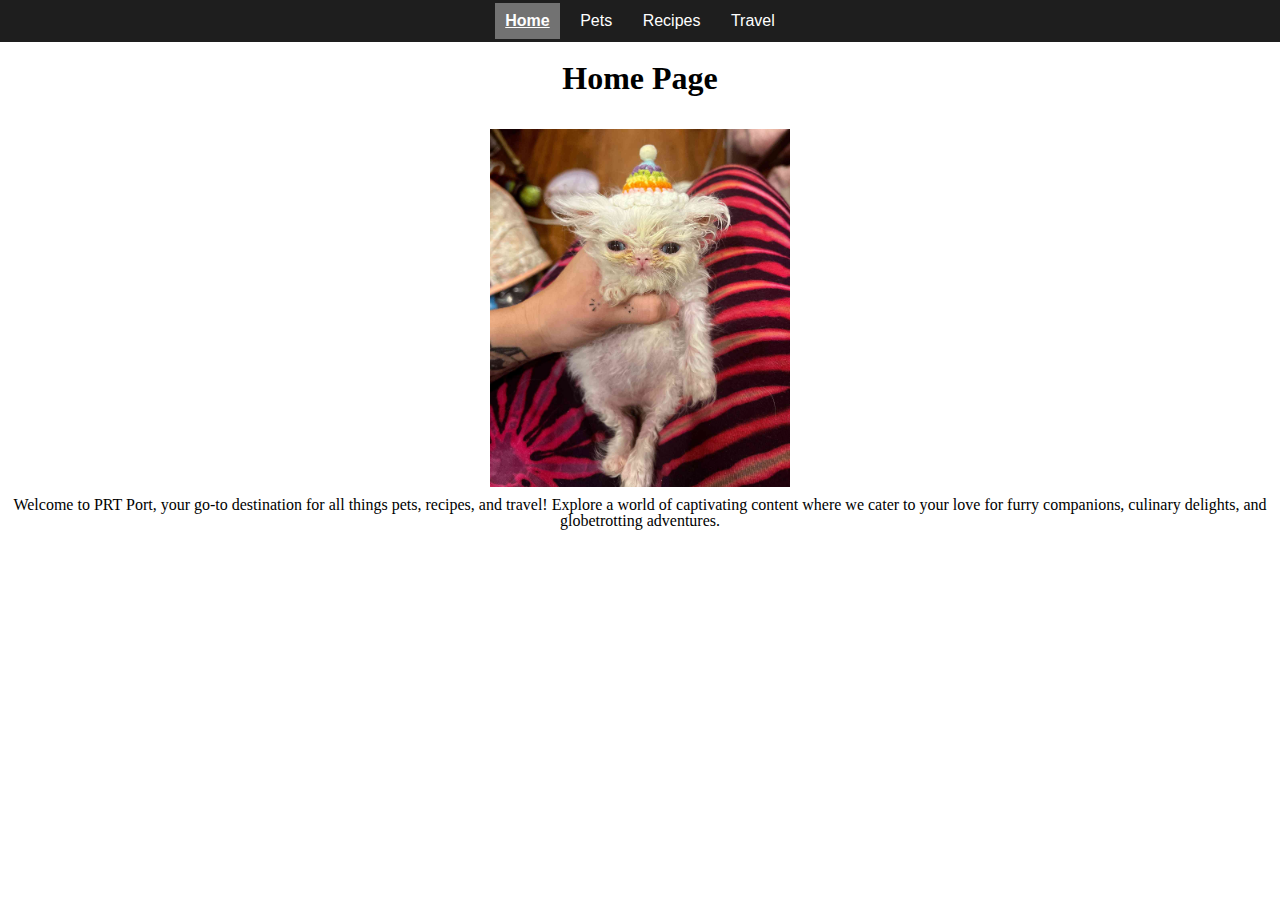
<file: index.html>
<!DOCTYPE html>
<html lang="en">
<head>
    <meta charset="UTF-8">
    <meta name="viewport" content="width=device-width, initial-scale=1.0">
    <link rel="stylesheet" href = "css/reset.css">
    <link rel="stylesheet" href = "css/style.css">
    <title>Home Page</title>
</head>
<body>
    <a href = "#main" class = "hide-skip">Skip to Main Content</a>
    <header>
        <nav>
            <ul>
                <li><a href = "index.html" class = "activePage">Home</a></li>
                <li><a href= "pets.html">Pets</a></li>
                <li><a href = "recipes.html">Recipes</a></li>
                <li><a href = "travel.html">Travel</a></li>
            </ul>
        </nav>
        <h1>Home Page</h1>

    </header>
    <main id = "main">
        <div class = "home">
            <img src = "images/wisp.jpg" width = 300 alt = "wisp the cat" id = "wisp">
            <p>Welcome to PRT Port, your go-to destination for all things pets, recipes, and travel! Explore a world of captivating content where we cater to your love for furry companions, culinary delights, and globetrotting adventures. </p>
        </div>
    </main>
    
</body>
</html>
</file>
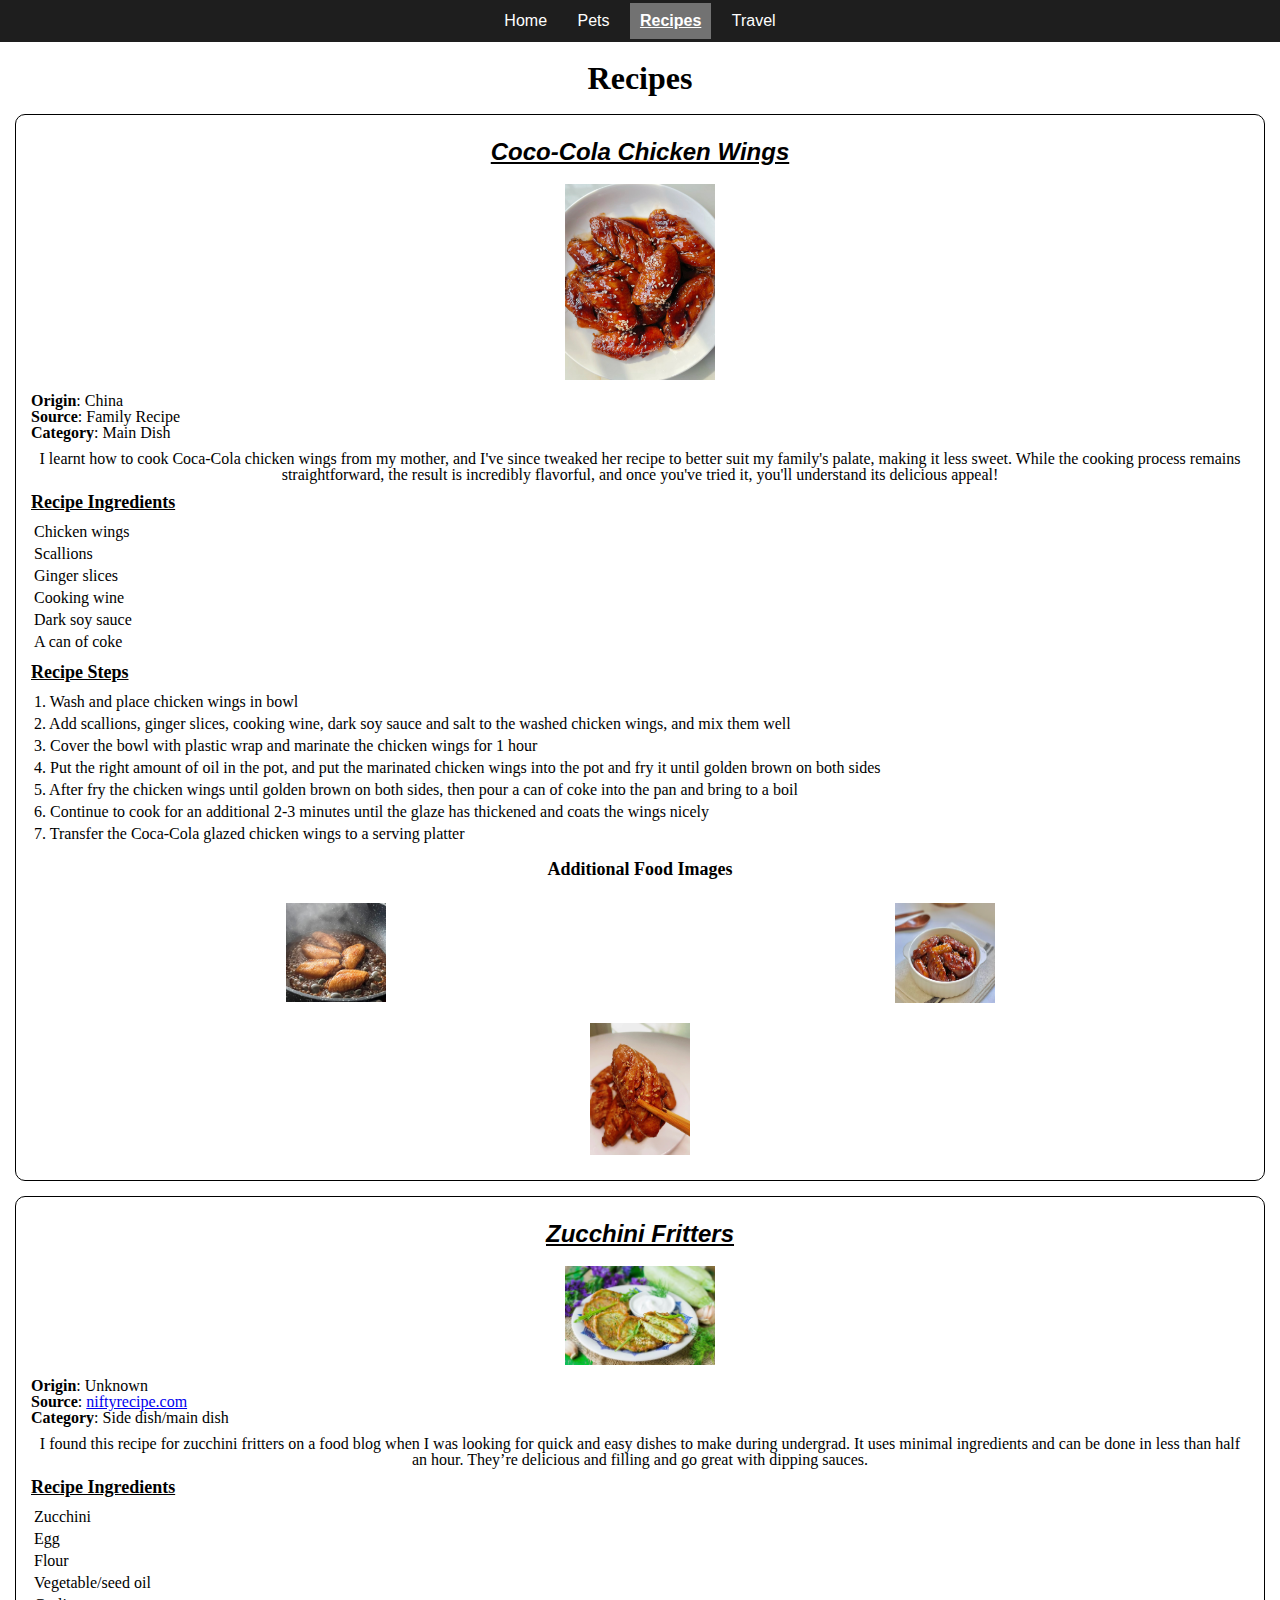
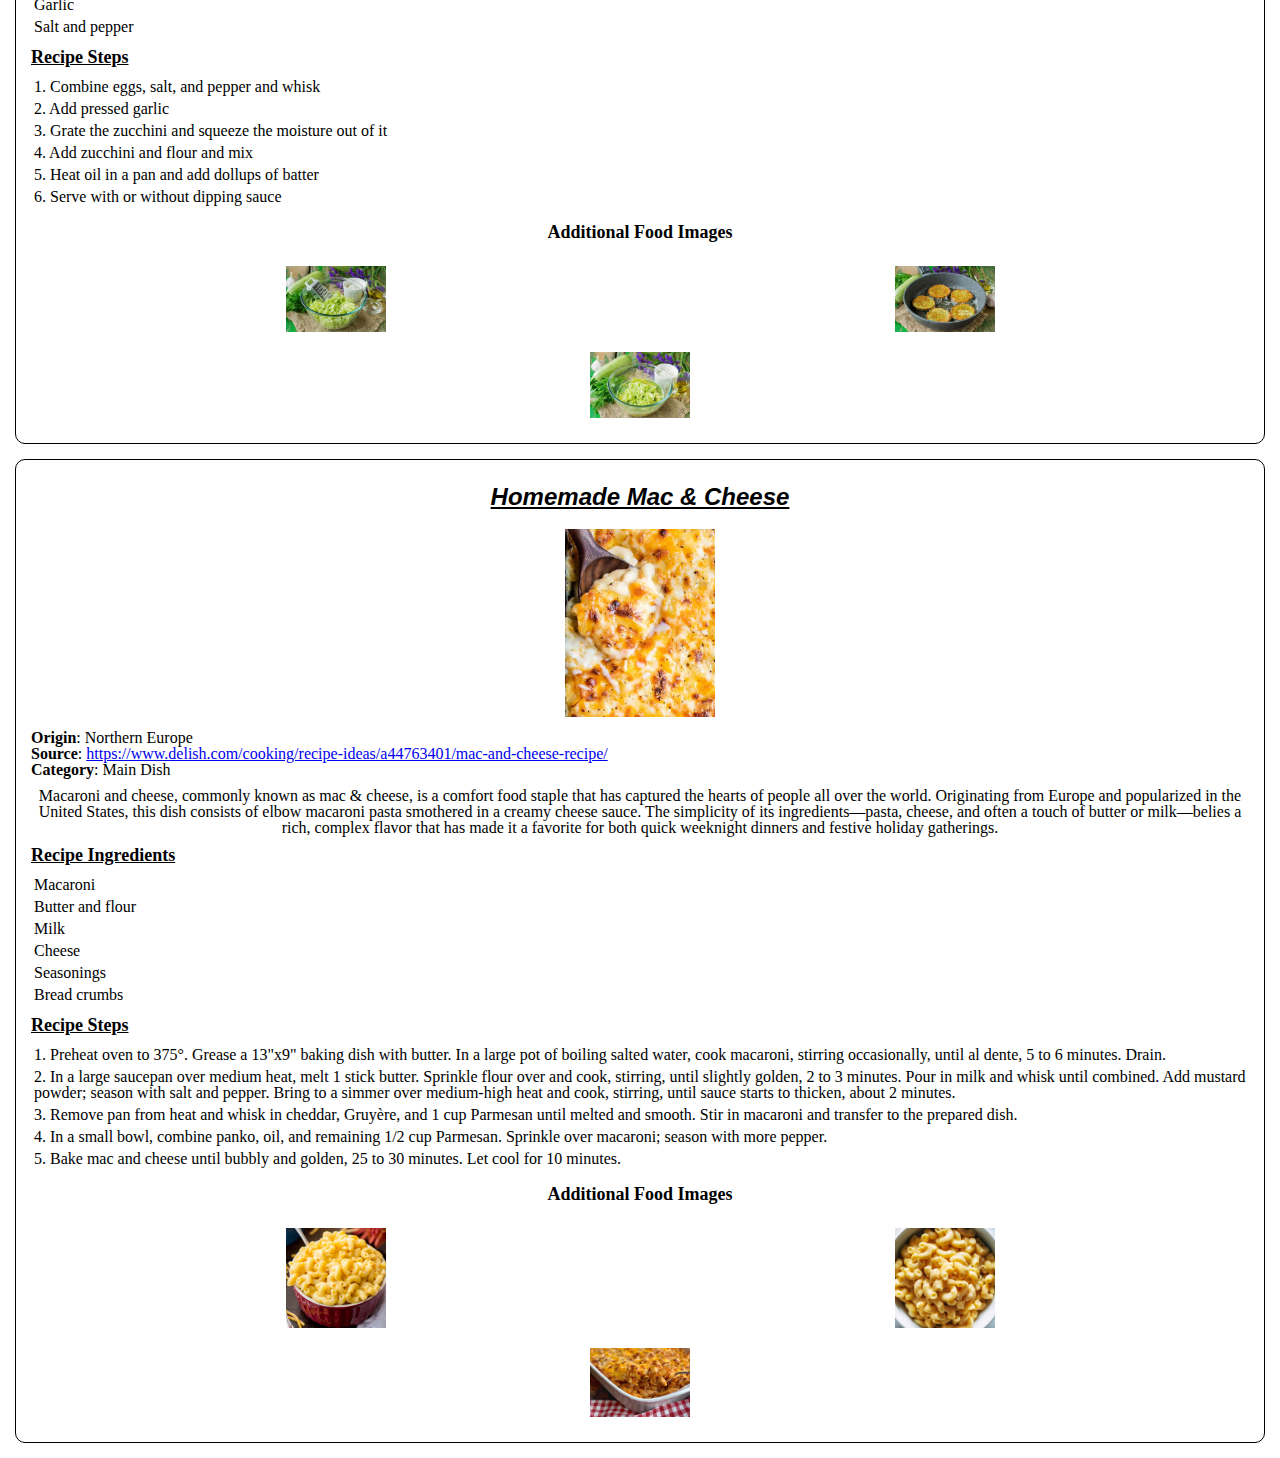
<file: recipes.html>
<!DOCTYPE html>
<html lang="en">
<head>
    <meta charset="UTF-8">
    <meta name="viewport" content="width=device-width, initial-scale=1.0">
    <link rel="stylesheet" href = "css/reset.css">
    <link rel="stylesheet" href = "css/style.css">
    <title>Recipes</title>
</head>
<body>
    <a href = "#main" class = "hide-skip">Skip to Main Content</a>
    <nav>
        <ul>
            <li><a href = "index.html">Home</a></li>
            <li><a href="pets.html">Pets</a></li>
            <li><a href = "recipes.html" class = "activePage">Recipes</a></li>
            <li><a href = "travel.html">Travel</a></li>
        </ul>
    </nav>
    <main id = "main">
        <h1>Recipes</h1>
        <div>
            <div class = "container" id = "wings-id">
                <h2>Coco-Cola Chicken Wings</h2>
                <div class = "recipe-intro">
                    <img src = "images/coca_cola_chicken_wings.jpg" width = 150 alt = "plate of saucy chicken wings">
                </div>
                <div class = "recipe-info">
                    <p><strong>Origin</strong>: China</p>
                    <p><strong>Source</strong>: Family Recipe</p>
                    <p><strong>Category</strong>: Main Dish</p>
                </div>
                <div class = "recipe-intro">
                    <p id = "wings-p">I learnt how to cook Coca-Cola chicken wings from my mother, and I've since tweaked her recipe to better suit my family's palate, making it less sweet. While the cooking process remains straightforward, the result is incredibly flavorful, and once you've tried it, you'll understand its delicious appeal!</p>
                </div>

                <div class = "recipe-head">
                <h3>Recipe Ingredients</h3>
                <ul>
                    <li>Chicken wings</li>
                    <li>Scallions</li>
                    <li>Ginger slices</li>
                    <li>Cooking wine</li>
                    <li>Dark soy sauce</li>
                    <li>A can of coke</li>
                </ul>

                <h3>Recipe Steps</h3>
                <ul>
                    <li>1. Wash and place chicken wings in bowl</li>
                    <li>2. Add scallions, ginger slices, cooking wine, dark soy sauce and salt to the washed chicken wings, and mix them well</li>
                    <li>3. Cover the bowl with plastic wrap and marinate the chicken wings for 1 hour</li>
                    <li>4. Put the right amount of oil in the pot, and put the marinated chicken wings into the pot and fry it until golden brown on both sides </li>
                    <li>5. After fry the chicken wings until golden brown on both sides, then pour a can of coke into the pan and bring to a boil</li>
                    <li>6. Continue to cook for an additional 2-3 minutes until the glaze has thickened and coats the wings nicely</li>
                    <li>7. Transfer the Coca-Cola glazed chicken wings to a serving platter</li>
                </ul>
            </div>

                <h3>Additional Food Images</h3>
                <div class = "recipe-img">
                    <img src = "images/boils_in_coke.jpg" width = 100 alt = "Chicken wings boiled in coke">
                    <img src = "images/chicken_wings_chopsticks.jpg" width = 100 alt = "A chicken wing picked up by chopsticks" id = "bottom-img">
                    <img src = "images/chicken-wings_and_rice_cake.jpg" width = 100 height = 100 alt = "Coca-cola chicken wings served with rice cake">
                </div>
            </div>
        </div>
        <div>
            <div class = "container">
                <h2>Zucchini Fritters</h2>
                <div class = "recipe-intro">
                    <img src = "images/Zucchini_fritters_1.jpeg" width = 150 alt = "plate of zucchini fritters">
                </div>
                <div class = "recipe-info">
                    <p><strong>Origin</strong>: Unknown</p>
                    <p><strong>Source</strong>: <a class = "recipe-source" href = "https://niftyrecipe.com/">niftyrecipe.com</a></p>
                    <p><strong>Category</strong>: Side dish/main dish</p>
                </div>
                    
                    <div class = "recipe-intro">
                    <p>I found this recipe for zucchini fritters on a food blog when I was looking for quick and easy dishes to make during undergrad. It uses minimal ingredients and can be done in less than half an hour. They’re delicious and filling and go great with dipping sauces.</p>
                </div>

                <div class = "recipe-head">
                    <h3>Recipe Ingredients</h3>
                    <ul>
                        <li>Zucchini</li>
                        <li>Egg</li>
                        <li>Flour</li>
                        <li>Vegetable/seed oil</li>
                        <li>Garlic</li>
                        <li>Salt and pepper</li>
                    </ul>

                    <h3>Recipe Steps</h3>
                    <ul>
                        <li>1. Combine eggs, salt, and pepper and whisk</li>
                        <li>2. Add pressed garlic</li>
                        <li>3. Grate the zucchini and squeeze the moisture out of it</li>
                        <li>4. Add zucchini and flour and mix</li>
                        <li>5. Heat oil in a pan and add dollups of batter</li>
                        <li>6. Serve with or without dipping sauce</li>
                    </ul>
                </div>

                <h3>Additional Food Images</h3>
                <div class = "recipe-img">
                    <img src = "images/Zucchini_fritters_2.jpeg" width = 100 alt = "Grated zucchini.">
                    <img src = "images/Zucchini_fritters_3.jpeg" width = 100 alt = "Ingredients for zucchini fritters combined.">
                    <img src = "images/Zucchini_fritters_4.jpg" width = 100 alt = "Zucchini fritters in the pan cooking." id = "bottom-img">
                </div>
            </div>
        </div>
        <div>
            <div class = "container">
                <h2>Homemade Mac & Cheese</h2>
                <div class = "recipe-intro">
                    <img src = "images/mac&cheese.jpg" width = 150 alt = "picture of mac and cheese">
                </div>
                <div class = "recipe-info">
                    <p><strong>Origin</strong>: Northern Europe</p>
                    <p><strong>Source</strong>: <a href = "https://www.delish.com/cooking/recipe-ideas/a44763401/mac-and-cheese-recipe/">https://www.delish.com/cooking/recipe-ideas/a44763401/mac-and-cheese-recipe/</a></p>
                    <p><strong>Category</strong>: Main Dish</p>
                </div>
                    
                    <div class = "recipe-intro">
                    <p>Macaroni and cheese, commonly known as mac & cheese, is a comfort food staple that has captured the hearts of people all over the world. Originating from Europe and popularized in the United States, this dish consists of elbow macaroni pasta smothered in a creamy cheese sauce. The simplicity of its ingredients—pasta, cheese, and often a touch of butter or milk—belies a rich, complex flavor that has made it a favorite for both quick weeknight dinners and festive holiday gatherings.</p>
                </div>

                <div class = "recipe-head">
                <h3>Recipe Ingredients</h3>
                <ul>
                    <li>Macaroni</li>
                    <li>Butter and flour</li>
                    <li>Milk</li>
                    <li>Cheese</li>
                    <li>Seasonings</li>
                    <li>Bread crumbs</li>
                </ul>

                <h3>Recipe Steps</h3>
                <ul>
                    <li>1. Preheat oven to 375°. Grease a 13"x9" baking dish with butter. In a large pot of boiling salted water, cook macaroni, stirring occasionally, until al dente, 5 to 6 minutes. Drain. </li>
                    <li>2. In a large saucepan over medium heat, melt 1 stick butter. Sprinkle flour over and cook, stirring, until slightly golden, 2 to 3 minutes. Pour in milk and whisk until combined. Add mustard powder; season with salt and pepper. Bring to a simmer over medium-high heat and cook, stirring, until sauce starts to thicken, about 2 minutes.</li>
                    <li>3. Remove pan from heat and whisk in cheddar, Gruyère, and 1 cup Parmesan until melted and smooth. Stir in macaroni and transfer to the prepared dish.</li>
                    <li>4. In a small bowl, combine panko, oil, and remaining 1/2 cup Parmesan. Sprinkle over macaroni; season with more pepper.</li>
                    <li>​5. ​Bake mac and cheese until bubbly and golden, 25 to 30 minutes. Let cool for 10 minutes.</li>
                </ul>
            </div>
                <h3>Additional Food Images</h3>
                <div class = "recipe-img">
                    <img src = "images/mac&cheese2.jpg" width = 100 alt = "Instant cook mac and cheese, allows you to eat within five minutes.">
                    <img src = "images/mac&cheese3.jpg" width = 100 alt = "Well-cooked mac and cheese with a full load of cheese.">
                    <img src = "images/mac&cheese4.jpg" width = 100 alt = "Mac and cheese cooked in a nice cookware." id = "bottom-img">
                </div>
            </div>
        </div>
    </main>
</body>
</html>
</file>
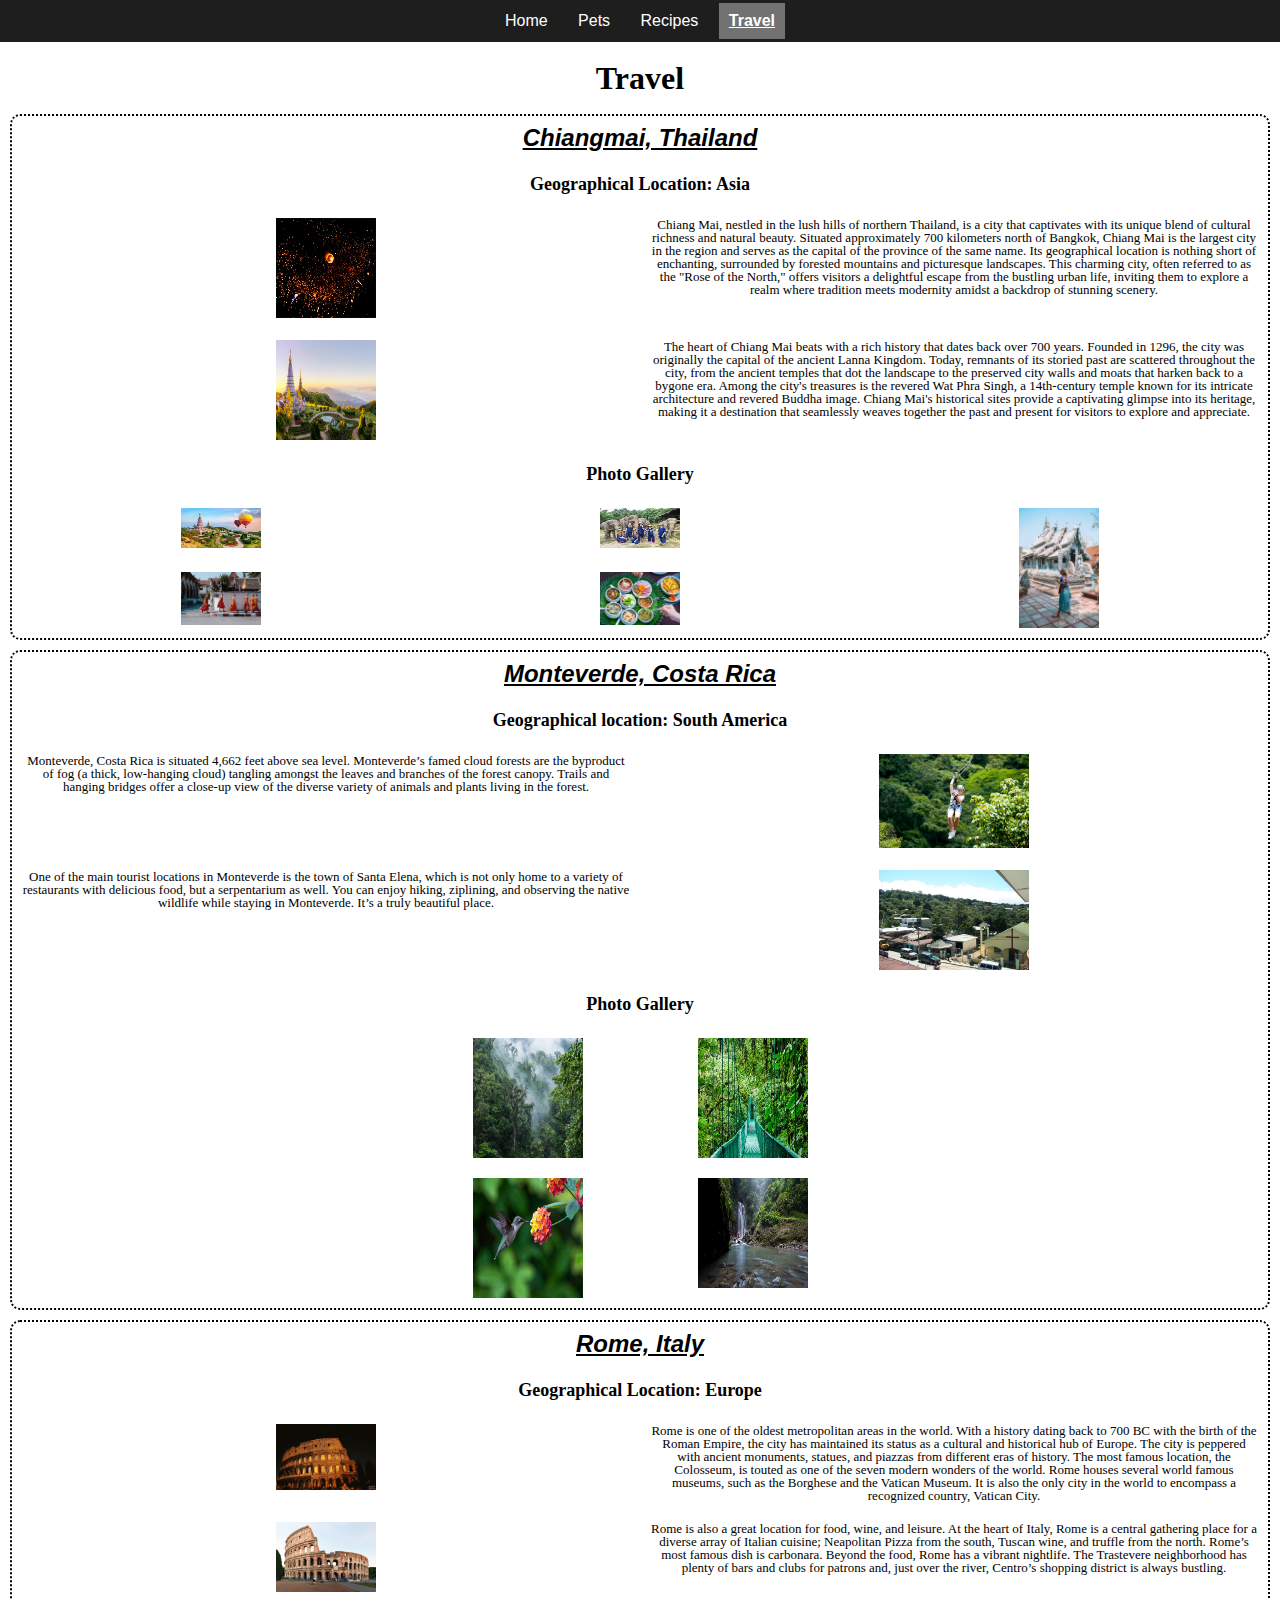
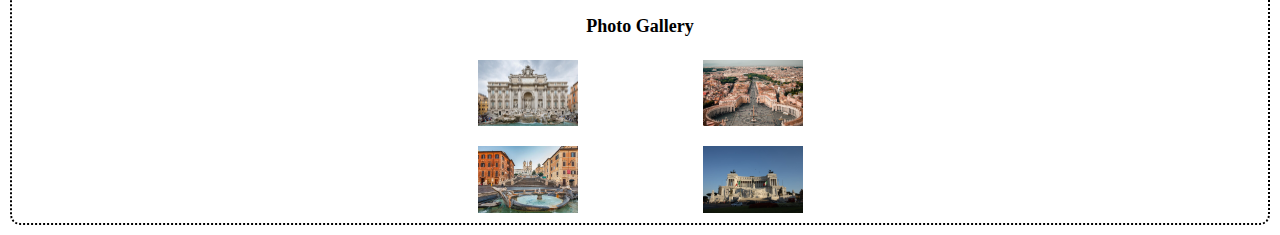
<file: travel.html>
<!DOCTYPE html>
<html lang="en">
<head>
    <meta charset="UTF-8">
    <meta name="viewport" content="width=device-width, initial-scale=1.0">
    <link rel="stylesheet" href = "css/reset.css">
    <link rel="stylesheet" href = "css/style.css">
    <title>Travel</title>
</head>
<body>
    <a href = "#main" class = "hide-skip">Skip to Main Content</a>
    <nav>
        <ul>
            <li><a href = "index.html">Home</a></li>
            <li><a href = "pets.html">Pets</a></li>
            <li><a href = "recipes.html">Recipes</a></li>
            <li><a href = "travel.html" class = "activePage">Travel</a></li>
        </ul>
    </nav>
    <main id = "main">
        <h1>Travel</h1>
        
        <div>
            <div class = "place" id = "start">
                <h2>Chiangmai, Thailand</h2>
                <h3>Geographical Location: Asia</h3>

                <div class = "place-intro">
                    <div class = "gif">
                    <img src = "images/chiangmaigif.gif" width = 100 height = 100 alt = "gif of lanters in chiangmai, thailand" id = "top-left">
                    </div>
                    <img src = "images/chiangmai.jpeg" width = 100 height = 100 alt = "chiangmai, thailand" id = "bot-left">
            
                    <p>Chiang Mai, nestled in the lush hills of northern Thailand, is a city that captivates with its unique blend of cultural richness and natural beauty. Situated approximately 700 kilometers north of Bangkok, Chiang Mai is the largest city in the region and serves as the capital of the province of the same name. Its geographical location is nothing short of enchanting, surrounded by forested mountains and picturesque landscapes. This charming city, often referred to as the "Rose of the North," offers visitors a delightful escape from the bustling urban life, inviting them to explore a realm where tradition meets modernity amidst a backdrop of stunning scenery.</p>
                    <p>The heart of Chiang Mai beats with a rich history that dates back over 700 years. Founded in 1296, the city was originally the capital of the ancient Lanna Kingdom. Today, remnants of its storied past are scattered throughout the city, from the ancient temples that dot the landscape to the preserved city walls and moats that harken back to a bygone era. Among the city's treasures is the revered Wat Phra Singh, a 14th-century temple known for its intricate architecture and revered Buddha image. Chiang Mai's historical sites provide a captivating glimpse into its heritage, making it a destination that seamlessly weaves together the past and present for visitors to explore and appreciate.</p>
                </div>
                <h3>Photo Gallery</h3>
                <div class = "chiang-photo">
                <img src = "images/chiangmai1.jpeg" width = 80 height = 40 alt = "colorful hot balloons in the heart of Chiang Mai">
                <img src = "images/chiangmai2.jpeg" width = 80 height = 40 alt = "several elephants and smiley volunteers in the forest">
                <img src = "images/chiangmai3.jpeg" width = 80 height = 120 alt = "ancient temple of Chiang Mai " id = "chiang-right">
                <img src = "images/chiangmai4.jpeg" width = 80 height = 53 alt = "several monks walk by the street">
                <img src = "images/chiangmai5.jpeg" width = 80 height = 53 alt = "several delicious dishes from Chiang Mai">
            </div>
            </div>
        </div>
        <div>
            <div class = "place">
            <h2>Monteverde, Costa Rica</h2>
            <h3>Geographical location: South America</h3>

            <div class = "place-intro">
                <div class = "gif">
            <img src = "images/Monteverde.gif" width = 150 alt = "gif of tourist activities">
        </div>
            <img src = "images/Monteverde_skyline.jpeg" width = 150 alt = "skyline of monteverde">
            
            <p id = "top-left">Monteverde, Costa Rica is situated 4,662 feet above sea level. Monteverde’s famed cloud forests are the byproduct of fog (a thick, low-hanging cloud) tangling amongst the leaves and branches of the forest canopy. Trails and hanging bridges offer a close-up view of the diverse variety of animals and plants living in the forest.</p>
            <p id = "bot-left">One of the main tourist locations in Monteverde is the town of Santa Elena, which is not only home to a variety of restaurants with delicious food, but a serpentarium as well. You can enjoy hiking, ziplining, and observing the native wildlife while staying in Monteverde. It’s a truly beautiful place. </p>
        </div>
            <h3>Photo Gallery</h3>
            <div class = "photo-place">
            <img src = "images/Monteverde_cloud_forest.jpeg" width = 110 height = 120 alt = "Clouds rolling through a line of trees.">
            <img src = "images/Monteverde_hanging_bridges.jpeg" width = 110 height = 120 alt = "An image of a bridge hanging above the cloud forest canopy in Monteverde.">
            <img src = "images/Monteverde_hummingbirds.jpeg" width = 110 height = 120 alt = "A hummingbird with green feathers drinking from a pink and orange flower.">
            <img src = "images/Monteverde_el_tigre_waterfalls.jpeg" width = 110 height = 110 alt = "A person in red standing in front of one of El Tigre’s four waterfalls.">
        </div>
    </div>
    </div>
        <div>
            <div class = "place">
            <h2>Rome, Italy</h2>
            <h3>Geographical Location: Europe</h3>
            <div class = "place-intro">
                <div class = "gif">
            <img src = "images/colosseum-rome.gif" width = 100 alt = "gif of the colosseum" id = "top-left">
        </div>
            <img src = "images/colosseum-rome.jpg" width = 100 alt = "picture of the colosseum" id = "bot-left">

            <p>Rome is one of the oldest metropolitan areas in the world. With a history dating back to 700 BC with the birth of the Roman Empire, the city has maintained its status as a cultural and historical hub of Europe. The city is peppered with ancient monuments, statues, and piazzas from different eras of history. The most famous location, the Colosseum, is touted as one of the seven modern wonders of the world. Rome houses several world famous museums, such as the Borghese and the Vatican Museum. It is also the only city in the world to encompass a recognized country, Vatican City. </p>
            <p>Rome is also a great location for food, wine, and leisure. At the heart of Italy, Rome is a central gathering place for a diverse array of Italian cuisine; Neapolitan Pizza from the south, Tuscan wine, and truffle from the north. Rome’s most famous dish is carbonara. Beyond the food, Rome has a vibrant nightlife. The Trastevere neighborhood has plenty of bars and clubs for patrons and, just over the river, Centro’s shopping district is always bustling.</p>
        </div>
            <h3>Photo Gallery</h3>
            <div class = "photo-place">
            <img src = "images/trevi-fountain-rome.jpg" width = 100 alt ="A decorated marble fountain with several roman statues dancing.">
            <img src = "images/vatican-rome.jpg" width = 100 alt = "An aerial view of a circular forum outlined with ornate columns">
            <img src = "images/spanish-steps-rome.jpg" width = 100 alt = "Decorative steps sitting behind a fountain with a small church at the top.">
            <img src = "images/victor-emmanuel-rome.jpg" width = 100 alt = "An ornate marble building with bronze statues of angels and chariots, and the Italian flag on either side. ">
        </div>
        </div>
    </div>
        
    </main>
</body>
</html>
</file>
<file: css/style.css>
.hide-skip{
    position: absolute;
    left: -10000px;
    top: auto;
    width: 1px;
    height: 1px;
    overflow: hidden;
}

.hide-skip:focus{
    position: static;
    width: auto;
    height: auto;
}

body nav ul{
    list-style-type: none;
    margin: 0px;
    padding: 0px;
    overflow: hidden;
    background-color: rgb(30, 30, 30);

    text-align: center;
    text-decoration: none;
    font-size: medium;
    font-style: normal;
    font-family: sans-serif;
}

body nav ul li{
    display: inline-block;
}

body nav ul li a{
    display: block;
    color: white;
    text-align: center;
    padding: 10px;
    text-decoration: none;
}

.activePage{
    background-color: #727272;
    font-weight: bold;
    text-decoration: underline;
}

h1{
    font-size: xx-large;
    text-align: center;
    padding: 20px;
    font-weight: bold;
}

h2{
    font-size: x-large;
    text-decoration: underline;
    font-family: sans-serif;
    font-style: italic;
    font-weight: bold;
    text-align: center;
    padding: 10px;
}

h3{
    text-align: center;
    font-size: large;
    font-weight: bold;
    padding: 15px;
}

.dog{
    border: 3px dotted rgb(255, 166, 0);
    border-radius: 5px;
    background-color: rgb(255, 246, 230);
    padding: 20px;
    margin: 10px;
    margin-top: 10px;
}

#bacon {
    margin-top: 0;
}

#chako {
    border: 3px dotted rgb(0, 0, 255);
    background-color: rgb(235, 236, 255);
}

#juno {
    border: 3px dotted rgb(90, 0, 90);
    background-color: rgb(255, 234, 255);
}

#rocket {
    border: 3px dotted rgb(163, 0, 0);
    background-color: rgb(255, 228, 232);
}

#sage {
    border: 3px dotted rgb(119, 119, 0);
    background-color: rgb(252, 252, 229);
}

#pluto {
    border: 3px dotted rgb(0, 99, 0);
    background-color: rgb(239, 255, 239);
}

#img-right{
    grid-row: 1/3;
    grid-column-start: 2;
}

.dog-intro{
    display: grid;
    grid-template-columns: 1fr 1fr;
    grid-column-gap: 50px;
    text-align: center;
    padding: 15px;
}

#img-left {
    grid-row: 1/3;
    grid-column-start: 1;
}

.dog-photos{
    display: grid;
    grid-template-columns: 1fr 1fr;
    max-width: 550px;
    border: 3px solid rgb(255, 174, 22);
    border-radius: 10px;
    padding: 10px;
    margin-left: auto;
    margin-right: auto;
}

#chako-photos{
    border: 3px solid rgb(55, 55, 253);
}

#juno-photos{
    border: 3px solid rgb(174, 1, 174);
}

#rocket-photos{
    border: 3px solid rgb(163, 0, 0);
}

#sage-photos{
    border: 3px solid rgb(119, 119, 0);
}

#pluto-photos{
    border: 3px solid rgb(0, 99, 0);
}

#chako-img-right{
    grid-column-start: 2;
    grid-row-start: 1;
}

#sage-right{
    grid-column-start: 2;
    grid-row-start: 2;
    max-height: 220px;
}

#sage-left{
    grid-column-start: 1;
    grid-row-start: 2;
}

.dog-likes{
    text-align: center;
    font-weight: bold;
    padding: 10px;
}

img{
    padding: 10px;
    margin-left: auto;
    margin-right: auto;
}

video{
    padding: 10px;
    margin-left: auto;
    margin-right: auto;
}

strong {
    font-weight: bold;
}

.recipe-info{
    padding-bottom: 10px;
}

.container{
    border: 1px solid black;
    border-radius: 10px;
    padding: 15px;
    margin: 15px;
}

.recipe-intro{
    margin-left: auto;
    margin-right: auto;
    text-align: center;
}

#wings-id{
    margin-top: 0px;
}

#bottom-img{
    grid-column: 1/ span 2;
    grid-row-start: 2;
}

.recipe-head h3{
    text-align: left;
    padding-top: 10px;
    padding-bottom: 10px;
    padding-left: 0px;
    text-decoration: underline;
}

.recipe-img{
    display: grid;
    grid-template-columns: 1fr 1fr;
}

li{
    padding: 3px;
}

#start{
    margin-top: 0px;
}

.place {
    border: 2px dotted black;
    border-radius: 10px;
    margin: 10px;
}

.place-intro{
    display: grid;
    grid-template-columns: 1fr 1fr;
    text-align: center;
    font-size: small;
}

.place-intro p{
    padding: 10px;
}

#top-left{
    grid-column-start: 1;
    grid-row-start: 1;
}

#bot-left{
    grid-column-start: 1;
    grid-row-start: 2;
}

.chiang-photo{
    display: grid;
    grid-template-columns: 1fr 1fr 1fr;
    
}

#chiang-right{
    grid-column: 3;
    grid-row: 1/3;
}

.photo-place{
    display: grid;
    grid-template-columns: 1fr 1fr;
    max-width: 450px;
    margin-right: auto;
    margin-left: auto;
}

.home{
    display: grid;
    grid-template-columns: 1fr;
    text-align: center;
    margin: 5px;
}

@media (prefers-reduced-motion) {
    .gif{
        display: none;
    }
}

#p1{
    grid-column: 1/3;
    grid-row-start: 3;
    text-align: left;
}

#p2{
    padding-top: 10px;
    grid-column: 1/3;
    grid-row-start: 4;
    text-align: left;
}

.dog-header-left{
    grid-column-start: 1;
    grid-row: 1/3;
}

.dog-header-right{
    grid-column-start: 2;
    grid-row: 1/3;
}
</file>
